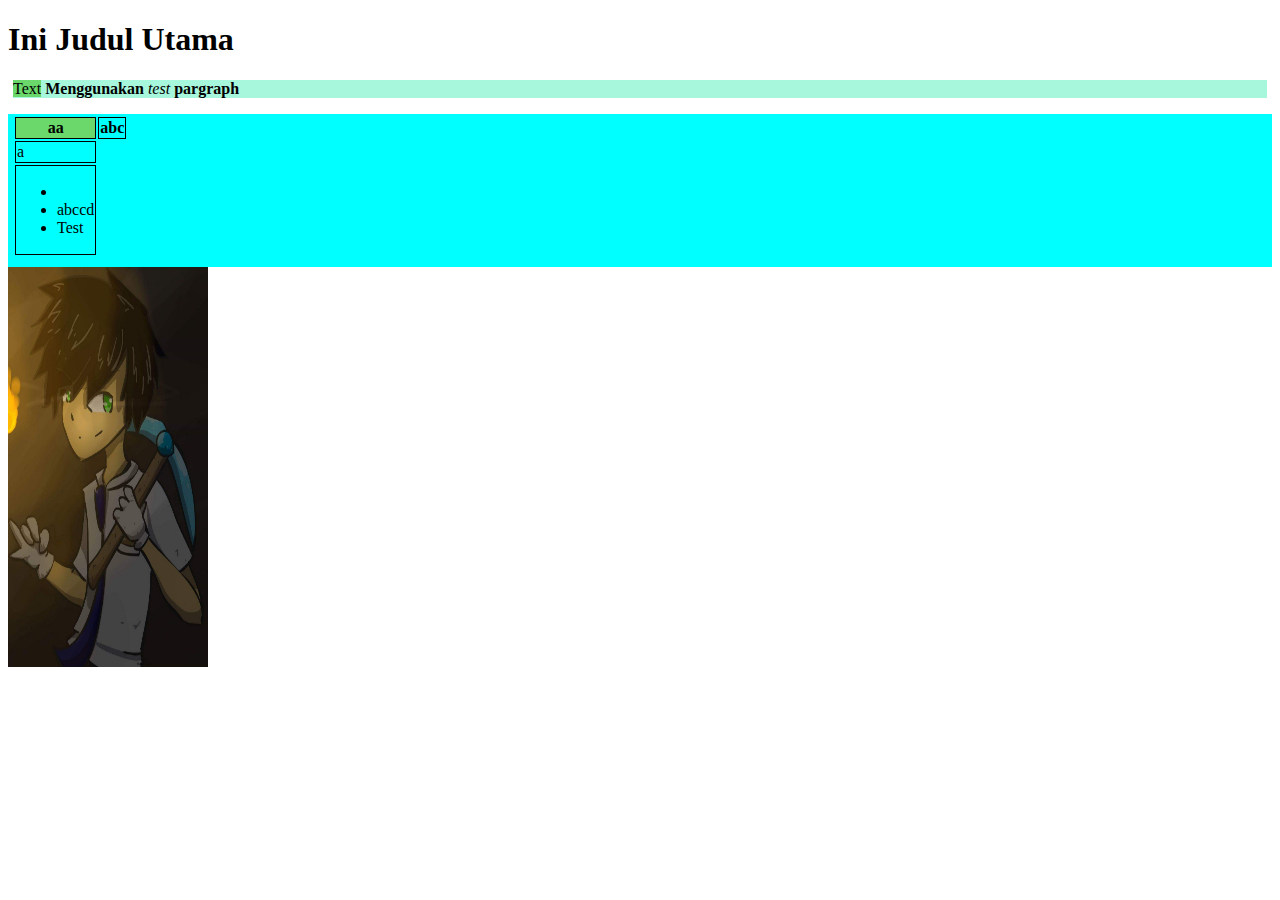
<file: index.html>
<!DOCTYPE html>
<head>
    <title> Ini Sebuah Title</title>

    <link rel="stylesheet" href="assets/css/style.css">

</head>
<body>
    <h1>Ini Judul Utama</h1>
    <div id="paragraph">
        <p><span id="Texts">Sebuah</span> <span id="Text">Text</span> <b>Menggunakan</b> <em>test</em> <strong>pargraph</strong></p>
    </div>
    <div id="table">
    <table>
        <thead>
            <tr>
                <th id="Text">aa</th>
                <th>abc</th>
            </tr>
        </thead>
        <tbody>
            <tr>
                <td>a</td>
            </tr>
            <tr>
                <td>
                    <ul>
                        <li><a href="assets/css/style.css"></a></li>
                        <li>abccd</li>
                        <li>Test</li>
                    </ul>
                </td>
            </tr>
        </tbody>
    </table>
    </div>
    <div id="img">
    <img src="assets/img/photo_2019-07-31_23-15-57.jpg" alt="photo propil" height="400px" width="200px">
    </div>
</body>
</html>
</file>
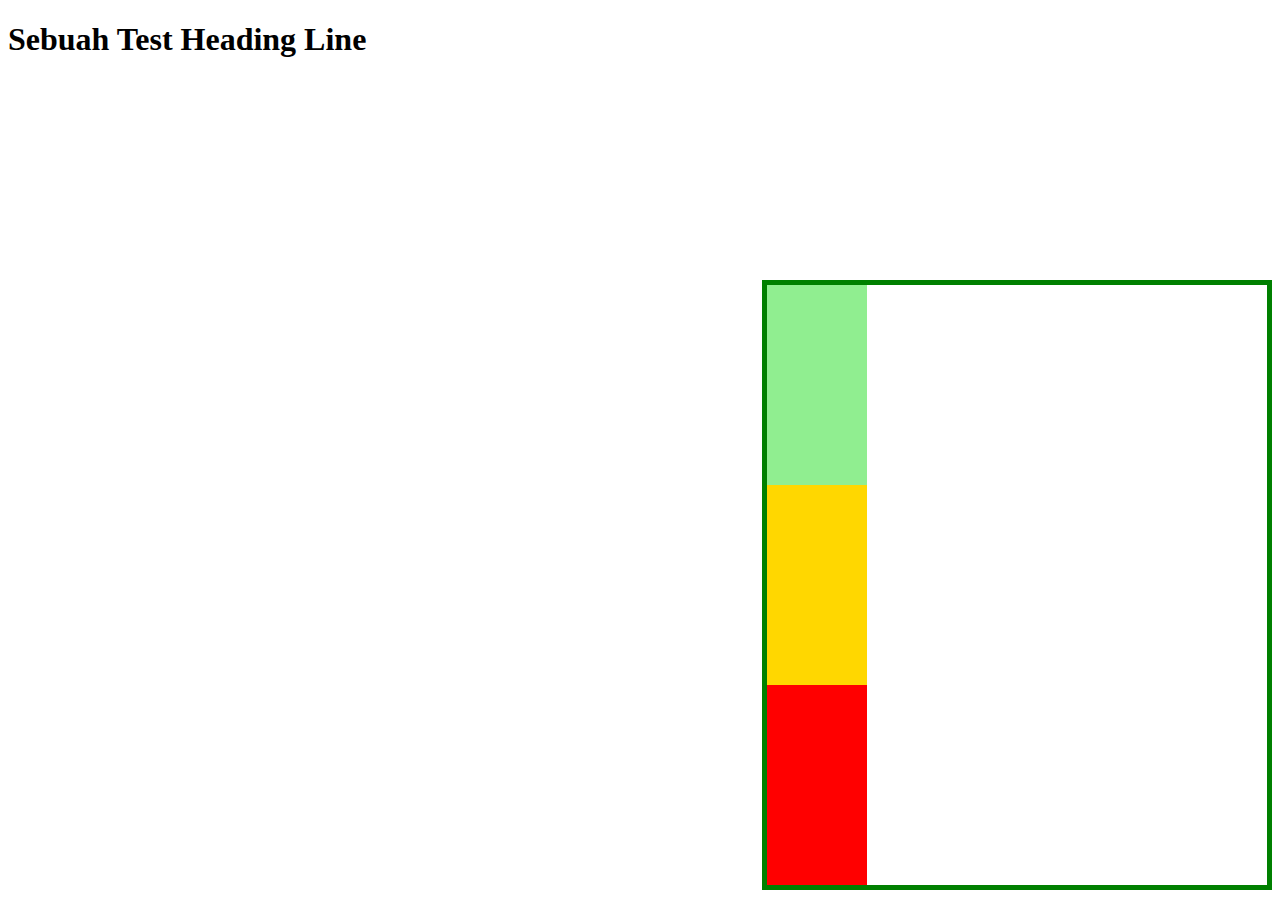
<file: test.html>
<!DOCTYPE html>
<html lang="en">
<head>
    <meta charset="UTF-8">
    <meta name="viewport" content="width=device-width, initial-scale=1.0">
    <meta http-equiv="X-UA-Compatible" content="ie=edge">
    <title>css posisitioning</title>
    <link rel="stylesheet" href="/assets/css/Styles.css">

</head>
<body>
    <h1>Sebuah Test Heading Line</h1>
    <div id="app">
        <p></p>
    </div>
    
    <div id="pembungkus">
        <div id="div1"></div>
        <div id="div2"></div>
        <div id="div3"></div>
    </div>

    <script src="/assets/js/app.js"></script>
</body>
</html>
</file>
<file: assets/css/style.css>
th,
td {
    border: 1px solid black;
    border-style: double
}

#Text {
    background-color: rgb(106, 216, 106);
}
#Texts{
    display: none;
}

#paragraph {
    background-color: rgb(167, 247, 220);
    margin-bottom: 2px;
    margin-top: 20px;
    margin-left: 5px;
    margin-right: 5px;
}

#table {
    background-color: aqua;
    padding-bottom: 10px;
    padding-top: 1px;
    padding-left: 5px;
    padding-right: 5px;

}

#img {}
</file>
<file: assets/css/Styles.css>
div {
    height: 200px;
    width: 100px;
}

#pembungkus {
    height: 600px;
    width: 500px;
    border: 5px solid #008000;
    position: relative;
    float: right;
}

#div1 {
    background-color: lightgreen;
    position: static;
}

#div2 {
    background-color: gold;
    position: static;
    top: 0;
    left: 0;

}

#div3 {
    background-color: red;
    position: static;

}
</file>
